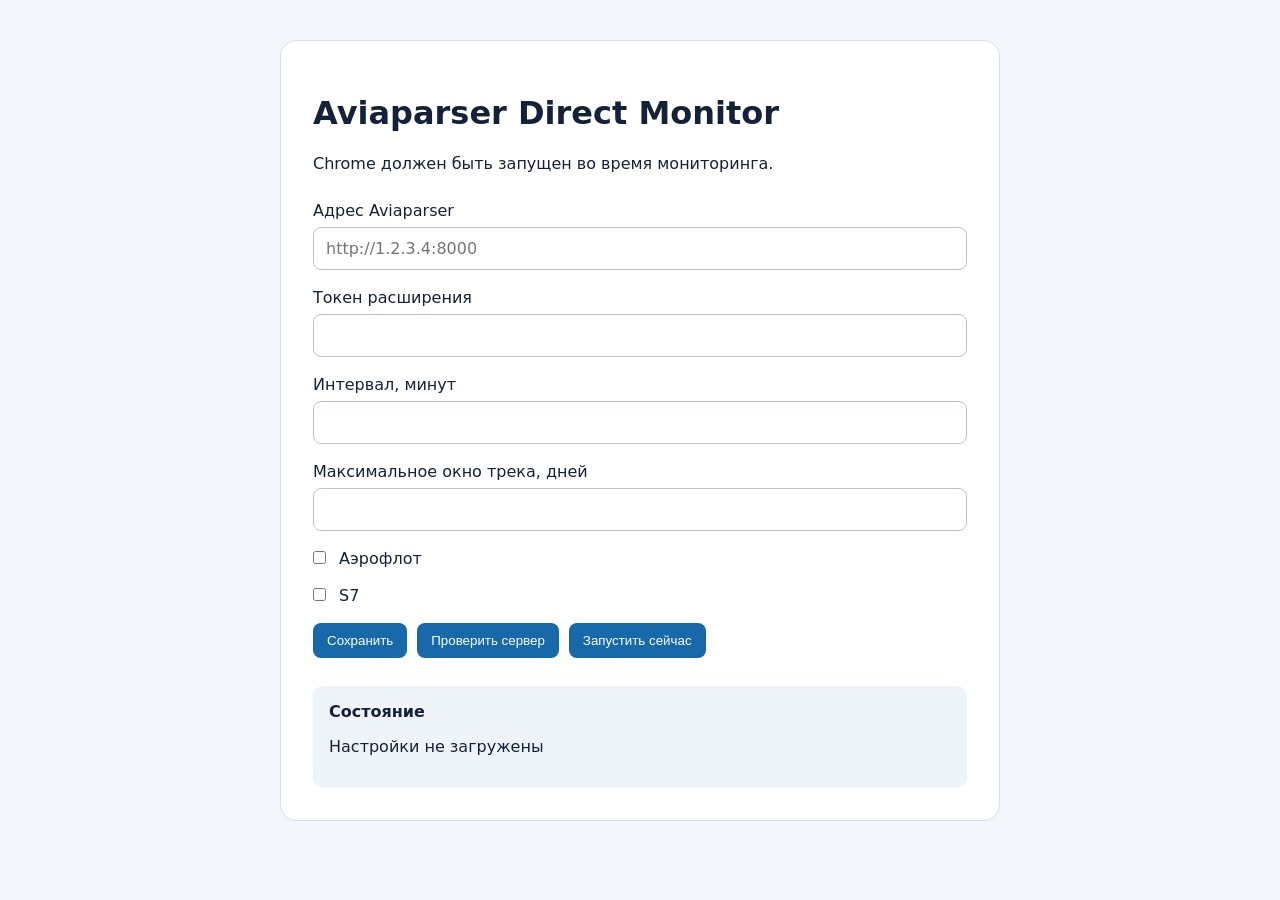
<file: chrome-extension/options.html>
<!doctype html>
<html lang="ru">
  <head>
    <meta charset="utf-8" />
    <meta name="viewport" content="width=device-width, initial-scale=1" />
    <title>Aviaparser Direct Monitor</title>
    <link rel="stylesheet" href="options.css" />
  </head>
  <body>
    <main>
      <h1>Aviaparser Direct Monitor</h1>
      <p>Chrome должен быть запущен во время мониторинга.</p>

      <form id="settingsForm">
        <label>
          <span>Адрес Aviaparser</span>
          <input id="serverUrl" type="url" placeholder="http://1.2.3.4:8000" required />
        </label>
        <label>
          <span>Токен расширения</span>
          <input id="extensionToken" type="password" autocomplete="off" required />
        </label>
        <label>
          <span>Интервал, минут</span>
          <input id="intervalMinutes" type="number" min="1" max="1440" required />
        </label>
        <label>
          <span>Максимальное окно трека, дней</span>
          <input id="maxWindowDays" type="number" min="1" max="31" required />
        </label>
        <label>
          <span><input id="aeroflotEnabled" type="checkbox" /> Аэрофлот</span>
        </label>
        <label>
          <span><input id="s7Enabled" type="checkbox" /> S7</span>
        </label>

        <div class="actions">
          <button type="submit">Сохранить</button>
          <button id="testButton" type="button">Проверить сервер</button>
          <button id="runButton" type="button">Запустить сейчас</button>
        </div>
      </form>

      <section>
        <strong>Состояние</strong>
        <p id="status">Настройки не загружены</p>
        <p id="lastRun"></p>
      </section>
    </main>
    <script src="options.js"></script>
  </body>
</html>
</file>
<file: chrome-extension/options.css>
:root {
  color: #132238;
  font-family: Inter, system-ui, sans-serif;
  background: #f3f6fa;
}

body {
  margin: 0;
}

main {
  box-sizing: border-box;
  width: min(720px, calc(100% - 32px));
  margin: 40px auto;
  padding: 32px;
  border: 1px solid #d7dee8;
  border-radius: 16px;
  background: white;
}

form {
  display: grid;
  gap: 18px;
  margin-top: 28px;
}

label {
  display: grid;
  gap: 7px;
}

input {
  box-sizing: border-box;
  width: 100%;
  padding: 11px 12px;
  border: 1px solid #b9c4d2;
  border-radius: 8px;
  font: inherit;
}

input[type="checkbox"] {
  width: auto;
  margin: 0 8px 0 0;
}

.actions {
  display: flex;
  flex-wrap: wrap;
  gap: 10px;
}

button {
  padding: 10px 14px;
  border: 0;
  border-radius: 8px;
  color: white;
  background: #1769aa;
  cursor: pointer;
}

section {
  margin-top: 28px;
  padding: 16px;
  border-radius: 10px;
  background: #eef4fa;
}
</file>
